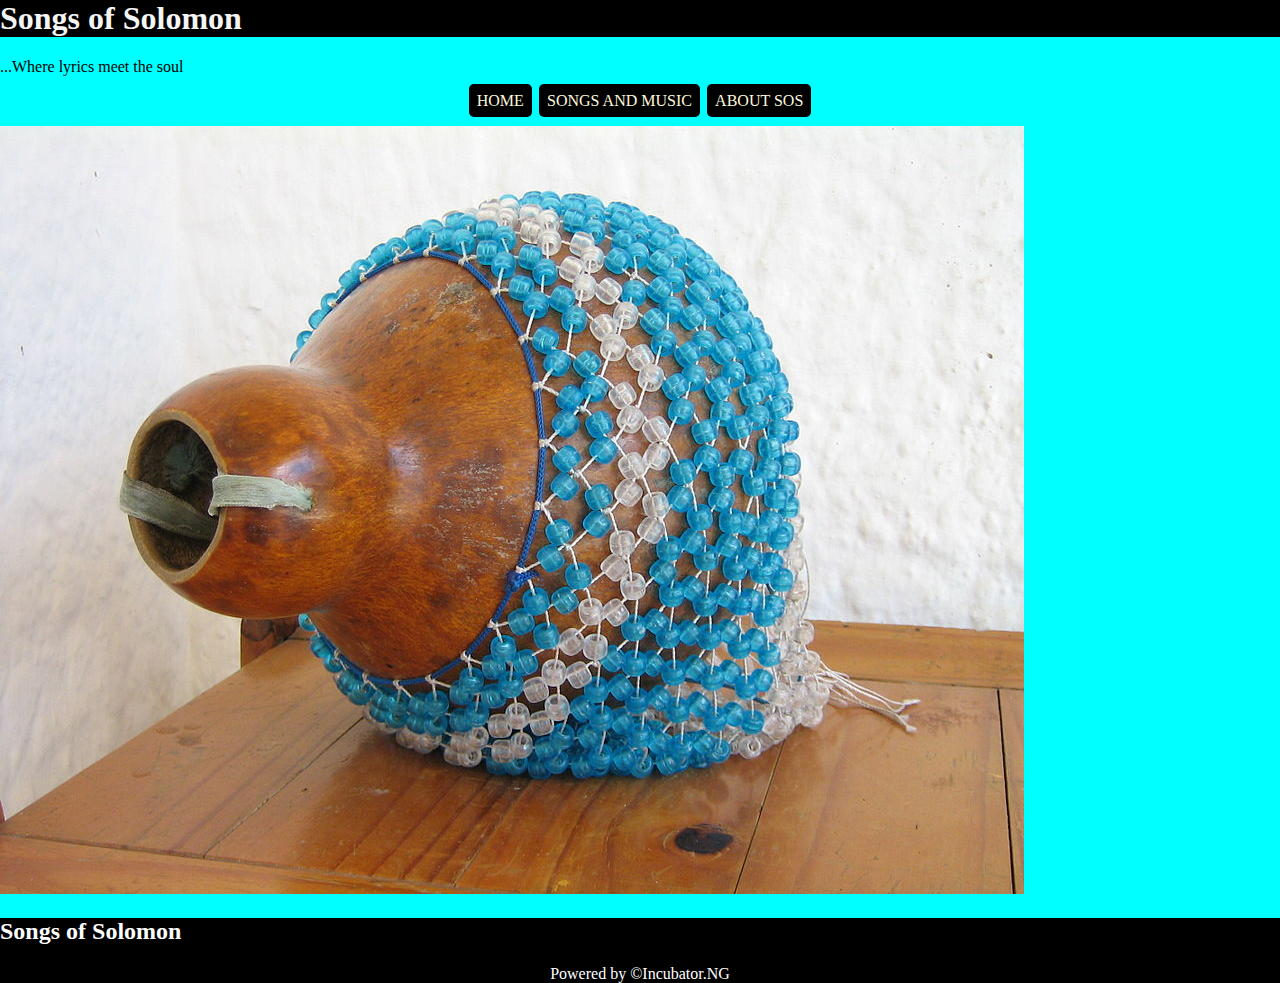
<file: index.html>
<!DOCTYPE html>
<html lang="en">
<head>
    <meta charset="UTF-8">
    <meta http-equiv="X-UA-Compatible" content="IE=edge">
    <meta name="viewport" content="width=device-width, initial-scale=1.0">
    <title>Home of Music</title>
    <link rel="stylesheet" href="style.css">
    <style>
body{
    background-color: sienna;
}
    </style>

</head>
<body style="background-color: aqua;">
    <!-- I want to use the header element -->
    <header>
<h1>Songs of Solomon</h1>
<p>...Where lyrics meet the soul</p>

    </header>
    <!-- I want to use the header element -->
    <!-- I want to use the navigation element -->
    <nav>
<ul>
    <li><a href="./index.html">Home</a></li>
    <li><a href="./music.html">Songs and Music</a></li>
    <li><a href="./about.html">About sos</a></li>
</ul>    </nav>
    <!-- I want to use the navigation element -->
    <!-- I want to use the section element -->
    <section>
<img src="./Image/agbe or afoxe.jpg" alt="" class="h_banner">
    </section>
    <!-- XX I want to use the section element XX -->
    <!-- I want to use the footer element -->
    <footer>
<h2>Songs of Solomon</h2>
<p><center>Powered by &copy;Incubator.NG</center>
    </footer>
    <!--XX I want to use the footer section XX -->
    
</body>
</html>
</file>
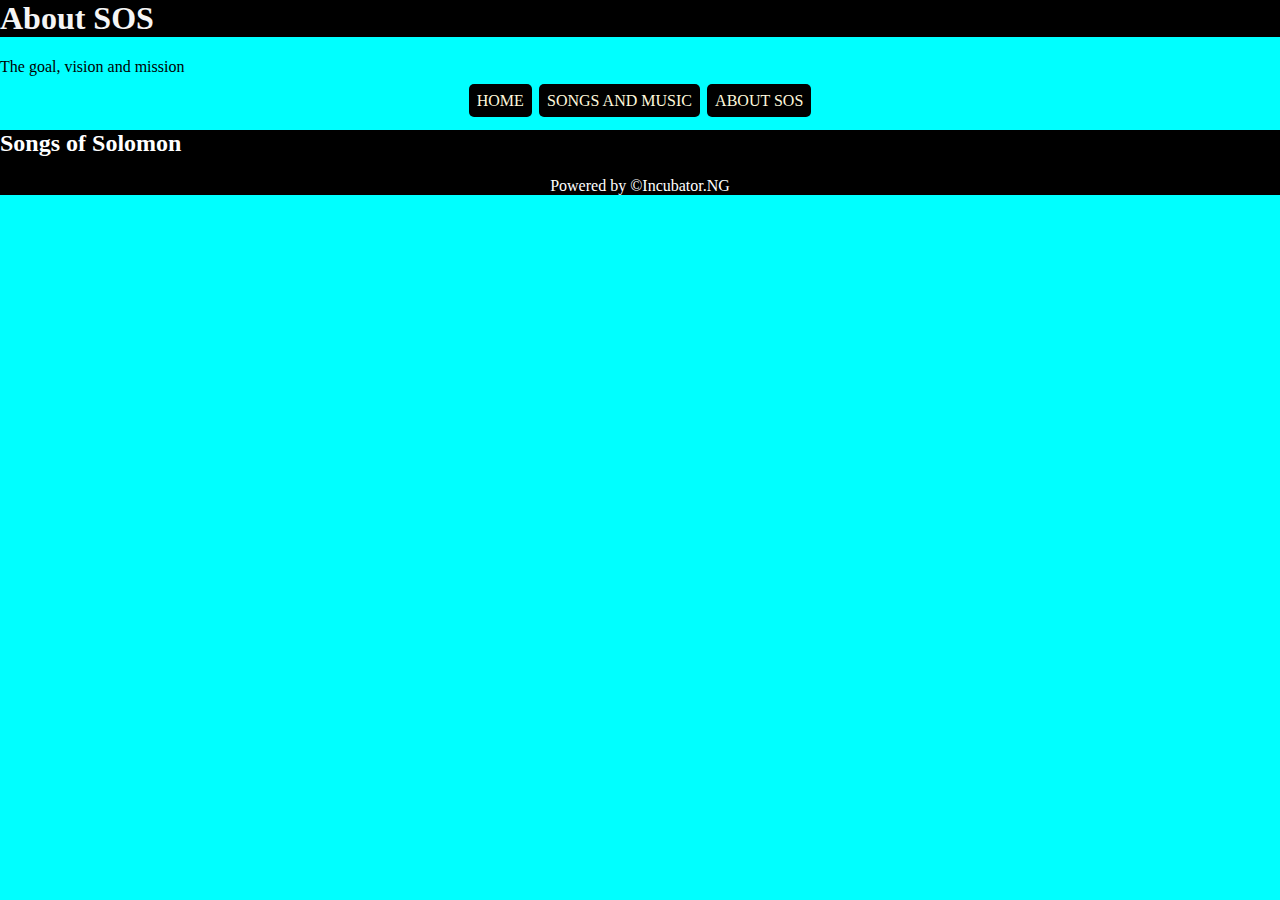
<file: about.html>
<!DOCTYPE html>
<html lang="en">
<head>
    <meta charset="UTF-8">
    <meta http-equiv="X-UA-Compatible" content="IE=edge">
    <meta name="viewport" content="width=device-width, initial-scale=1.0">
    <title>Home of Music</title>
    <link rel="stylesheet" href="style.css">
    <style>
body{
    background-color: sienna;
}
    </style>

</head>
<body style="background-color: aqua;">
    <!-- I want to use the header element -->
    <header>
<h1>About SOS</h1>
<p>The goal, vision and mission</p>

    </header>
    <!-- I want to use the header element -->
    <!-- I want to use the navigation element -->
    <nav>
<ul>
    <li><a href="./index.html">Home</a></li>
    <li><a href="./music.html">Songs and Music</a></li>
    <li><a href="./about.html">About sos</a></li>
</ul>    </nav>
    <!-- I want to use the navigation element -->
    <!-- I want to use the section element -->
    <section>

    </section>
    <!-- XX I want to use the section element XX -->
    <!-- I want to use the footer element -->
    <footer>
<h2>Songs of Solomon</h2>
<p><center>Powered by &copy;Incubator.NG</center>
    </footer>
    <!--XX I want to use the footer section XX -->
    
</body>
</html>
</file>
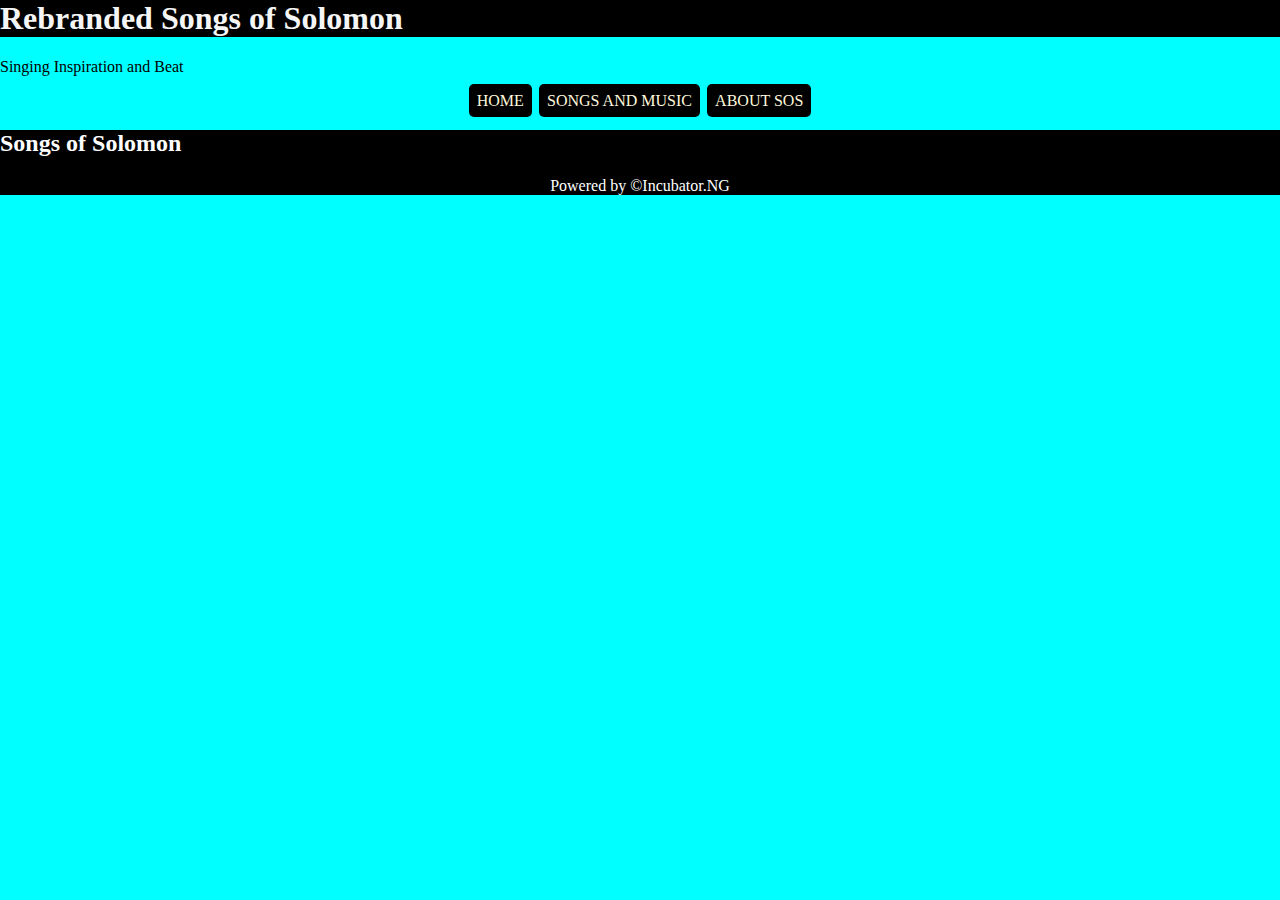
<file: music.html>
<!DOCTYPE html>
<html lang="en">
<head>
    <meta charset="UTF-8">
    <meta http-equiv="X-UA-Compatible" content="IE=edge">
    <meta name="viewport" content="width=device-width, initial-scale=1.0">
    <title>Home of Music</title>
    <link rel="stylesheet" href="style.css">
    <style>
body{
    background-color: sienna;
}
    </style>

</head>
<body style="background-color: aqua;">
    <!-- I want to use the header element -->
    <header>
<h1>Rebranded Songs of Solomon</h1>
<p>Singing Inspiration and Beat</p>

    </header>
    <!-- I want to use the header element -->
    <!-- I want to use the navigation element -->
    <nav>
<ul>
    <li><a href="./index.html">Home</a></li>
    <li><a href="./music.html">Songs and Music</a></li>
    <li><a href="./about.html">About sos</a></li>
</ul>    </nav>
    <!-- I want to use the navigation element -->
    <!-- I want to use the section element -->
    <section>

    </section>
    <!-- XX I want to use the section element XX -->
    <!-- I want to use the footer element -->
    <footer>
<h2>Songs of Solomon</h2>
<p><center>Powered by &copy;Incubator.NG</center>
    </footer>
    <!--XX I want to use the footer section XX -->
    
</body>
</html>
</file>
<file: style.css>
/* body section */
body{
    background color: tomato;
    margin: 0%;
}
/* XX body section XX */


/* Header section */
header h1{
    margin-top: 0%;
}
Header h1{
    background-color: black;
    color: whitesmoke;
}
/* XX Header section XX */


/* Navigation section */
nav,ul {
    text-align: center;
}
li{
    list-style-type: none;
    padding: 0.1rem;
    display: inline;
}
ul{
    padding-inline-start: 0;
}
a:link, a:visited{
    text-decoration: none;
    padding: 0.5rem;
    color: cornsilk;
    background-color: black;
    border-radius: 5px;
    text-transform: uppercase;
    /* text-align: center; */
}
a:hover{
    background-color: whitesmoke;
    color:black;
}
/* XX Navigation center XX */

/* footer section */
footer{
    background-color: black;
    color: white;
    clear: both;
    .h_banner{
        width: 10%;
        height: 10px;
        border-radius; 7px;
    }
</file>
